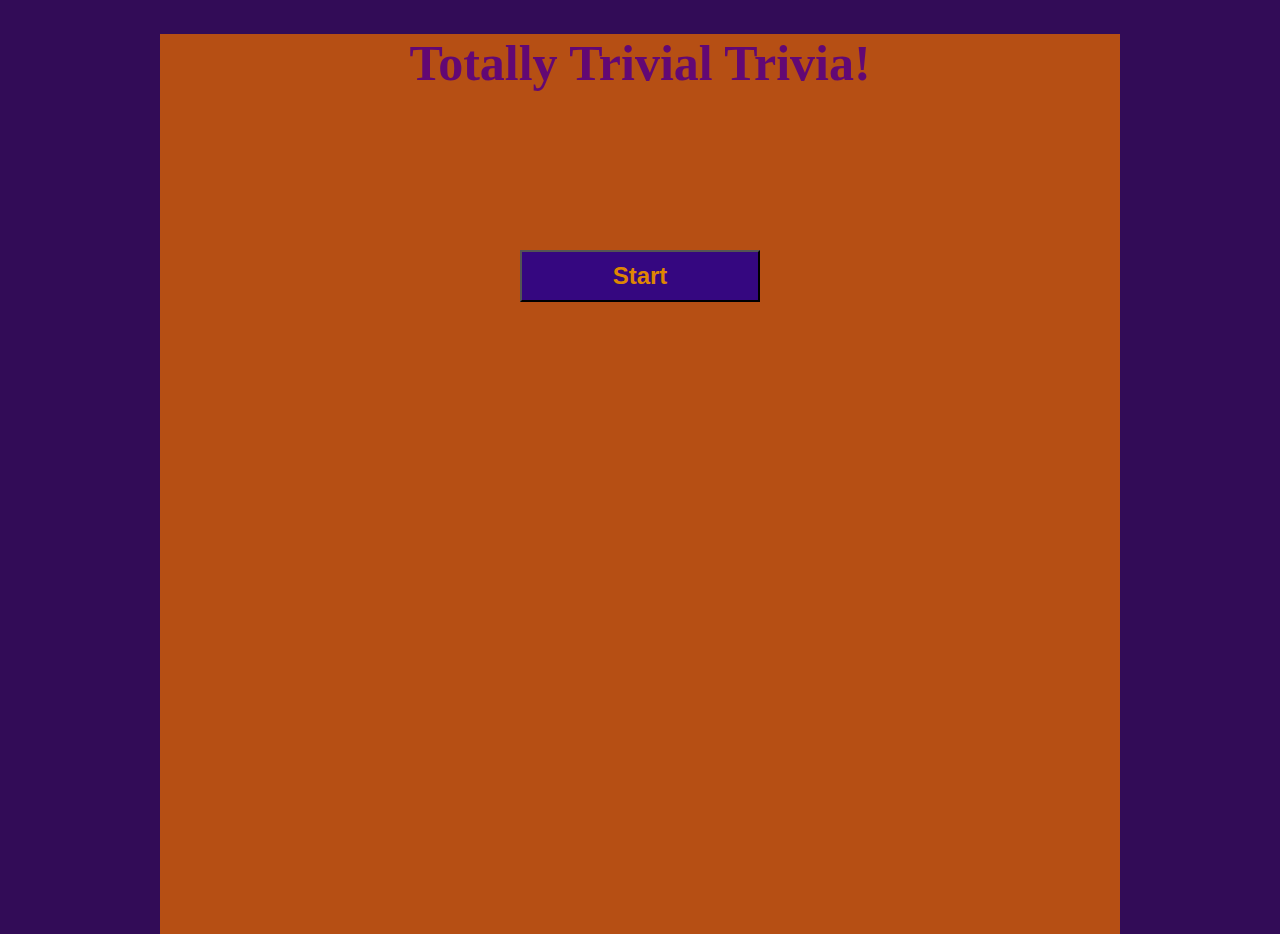
<file: index.html>
<!DOCTYPE html>
<html>
<head>
	<meta charset="utf-8">
	<meta name="viewport" content="width=device-width, initial-scale=1.0">
    <meta http-equiv="X-UA-Compatible" content="ie=edge">
	<title>Trivia Game</title>
	<script src="https://code.jquery.com/jquery-3.4.1.slim.min.js"></script>
	<link rel="stylesheet" type="text/css" href="Assets/style.css">

</head>
<body>


<div class="container">
	<h1>Totally Trivial Trivia!</h1>
	<button id="startGame">Start</button>
		
	<div id="timer"></div>
		      <div id="questionOptions"></div>
		<div class="question"></div>
		      <div class="answer"></div>

		<div id="popUps"></div>
		     <div id="answerReveal"></div>

		<div id="last"></div>
		      <div id="rightanswer"></div>
		<div id="wronganswer"></div>
		
	<script type="text/javascript" src="Assets/app.js"></script>
</div>
</body>
</html>
</file>
<file: Assets/style.css>
body {
	text-align: center;
	font-size: 25px;
    color: rgb(98, 8, 116);
    background-color: rgb(50, 12, 87);
}

html, body {
    height: 100%;
}

.container {    
	background-color: rgb(182, 79, 20);
    width: 960px;
    height: 100%;
    margin: 25px auto;
    text-align: center;
}

.choices:hover {
	background-color: rgb(209, 236, 111);
	padding: 10px;
}


#timer {
	padding-top: 10px;
}

#popUps {
	font-family: Verdana, Geneva, Tahoma, sans-serif;
}

#answerReveal {
	font-family:  sans-serif;
	margin-top: 10px;
}

#startGame {
    padding: 10px;
    margin-top: 125px;
    background-color: rgb(53, 7, 128);
    width: 25%;
    font-size: 24px;
    font-weight: bold;
    color: rgb(223, 134, 2);
}
</file>
